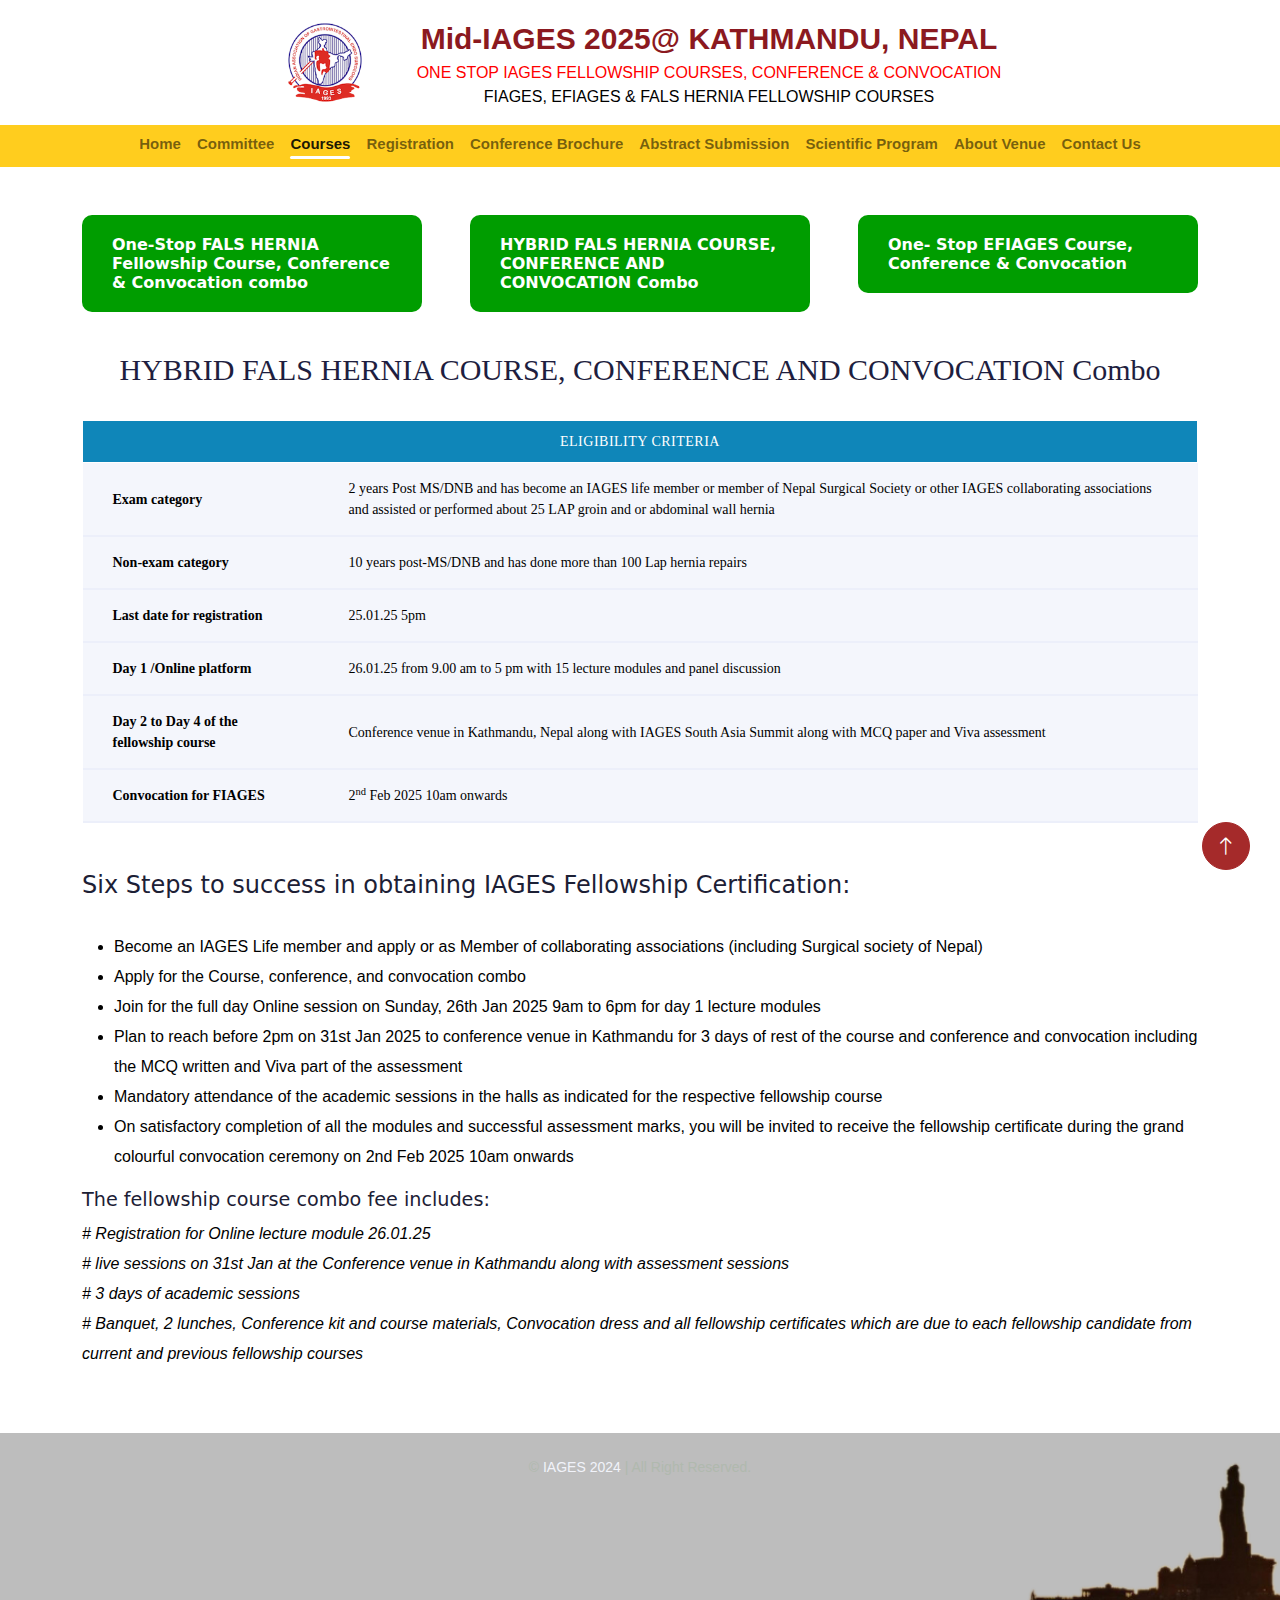
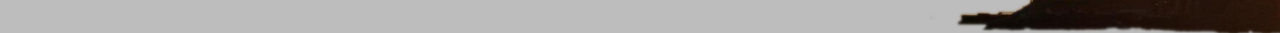
<file: courses-old.html>
<!DOCTYPE html>
<html lang="en">

<head>
    <meta charset="utf-8">
    <title>IAEGS 2024 - Chennai</title>
    <meta content="width=device-width, initial-scale=1.0" name="viewport">
    <meta content="" name="keywords">
    <meta content="" name="description">

    <!-- Favicon -->
    <link href="img/aegs-logo.png" rel="icon">

    <!-- Google Web Fonts -->
    <link rel="preconnect" href="https://fonts.googleapis.com">
    <link rel="preconnect" href="https://fonts.gstatic.com" crossorigin>
    <link
        href="https://fonts.googleapis.com/css2?family=Montserrat:wght@400;500&family=Roboto:wght@500;700&display=swap"
        rel="stylesheet">

    <!-- Icon Font Stylesheet -->
    <link href="https://cdnjs.cloudflare.com/ajax/libs/font-awesome/5.10.0/css/all.min.css" rel="stylesheet">
    <link href="https://cdn.jsdelivr.net/npm/bootstrap-icons@1.4.1/font/bootstrap-icons.css" rel="stylesheet">

    <!-- Libraries Stylesheet -->
    <link href="lib/animate/animate.min.css" rel="stylesheet">
    <link href="lib/owlcarousel/assets/owl.carousel.min.css" rel="stylesheet">
    <link href="lib/lightbox/css/lightbox.min.css" rel="stylesheet">

    <!-- Customized Bootstrap Stylesheet -->
    <link href="css/bootstrap.min.css" rel="stylesheet">

    <!-- Template Stylesheet -->
    <link href="css/style.css" rel="stylesheet">
    <style>
        .table-wrap {
            overflow-x: auto;
        }

        .table thead.thead-primary {
            background: #00afee;
            text-align: center;
        }

        .table thead th {
            border: none;
            padding: 10px 30px;
            font-size: 14px;
            color: #fff;
        }

        .table thead th {
            vertical-align: bottom;
            border-bottom: 2px solid #dee2e6;
            border: 1px solid white;
        }

        .table tbody tr {
            margin-bottom: 10px;
            color: black;
            font-weight: 500;
        }

        .table tbody th.scope {
            background: #e8ebf8;
            border-bottom: 2px solid #e0e5f6;
        }

        .table tbody th,
        .table tbody td {
            border: none;
            padding: 15px 30px;
            font-size: 14px;
            background: #fff;
            vertical-align: middle;
            border-bottom: 2px solid #f8f9fd;
        }

        .table tbody td:nth-child(odd) {
            background: #f4f6fc;
            border-bottom: 2px solid #eceffa;
        }

        .table tbody td:nth-child(even) {
            background: #f4f6fc;
            border-bottom: 2px solid #eceffa;
        }
    </style>
</head>

<body>
    <!-- Spinner Start -->
    <div id="spinner"
        class="show bg-white position-fixed translate-middle w-100 vh-100 top-50 start-50 d-flex align-items-center justify-content-center">
        <div class="spinner-border text-primary" role="status" style="width: 3rem; height: 3rem;"></div>
    </div>
    <!-- Spinner End -->

    <!-- Topbar Start -->
    <div class="container-fluid d-none d-lg-flex bg-color-aegs">
        <div class="container py-3">
            <div class="d-flex align-items-center justify-content-center">

                <div>
                    <a href="index.html">
                        <img class="img-responsive aegs-logo" src="img/aegs-logo.png" />
                    </a>
                </div>

                <div class="top-logo-title text-center">
                    <p class="header">Mid-IAGES 2025@ KATHMANDU, NEPAL</p>
                    <p style="color: red;">ONE STOP IAGES FELLOWSHIP COURSES, CONFERENCE & CONVOCATION</p>
                    <p style="color: black;">FIAGES, EFIAGES & FALS HERNIA FELLOWSHIP COURSES </strong></p>
                </div>
                <div class="right-logo-container">
                    <!-- <img src="img/selsb-right-logo.jpeg">
                    <img src="img/ials-right-logo.jpeg">
                    <img src="img/ssop-right-logo.jpeg"> -->
                </div>
            </div>
        </div>
    </div>

    <!-- Topbar End -->


    <!-- Navbar Start -->
    <div class="container-fluid bg-primary sticky-top">
        <div class="container">
            <nav class="navbar navbar-expand-lg navbar-light p-lg-0">
                <a href="index.html" class="navbar-brand d-lg-none">
                    <!-- <h1 class="fw-bold m-0">GrowMark</h1> -->
                    <img class="img-responsive  aegs-logo" src="img/aegs-logo.png" />
                </a>
                <button type="button" class="navbar-toggler me-0" data-bs-toggle="collapse"
                    data-bs-target="#navbarCollapse">
                    <span class="navbar-toggler-icon"></span>
                </button>
                <div class="collapse navbar-collapse" id="navbarCollapse">
                    <div class="navbar-nav">
                        <a href="index.html" class="nav-item nav-link ">Home</a>
                        <a href="#" class="nav-item nav-link">Committee</a>
                        <a href="#" class="nav-item nav-link active">Courses</a>
                        <a href="#" class="nav-item nav-link">Registration</a>
                        <a href="img/Nepal IAGES_V5.pdf" target="_blank" class="nav-item nav-link">Conference
                            Brochure</a>
                        <a href="#" target="_blank" class="nav-item nav-link">Abstract Submission</a>
                        <a href="#" target="_blank" class="nav-item nav-link">Scientific Program</a>
                        <a href="https://www.hyatt.com/hyatt-regency/en-US/kathm-hyatt-regency-kathmandu" target="_blank" class="nav-item nav-link">About Venue</a>
                         <a href="contact.html" class="nav-item nav-link">Contact Us</a>
                    </div>
                </div>
            </nav>
        </div>
    </div>
    <!-- Navbar End -->


    <div class="container-xxl py-5">
        <div class="container">
            <div class="row g-5 mb-10">
                <div class="col-md-4">
                    <div class="course-cat-box">
                        <h4>One-Stop FALS HERNIA Fellowship Course, Conference & Convocation combo</h4>
                    </div>
                </div>
                <div class="col-md-4">
                    <div class="course-cat-box">
                        <h4> HYBRID FALS HERNIA COURSE, CONFERENCE AND CONVOCATION Combo</h4>
                    </div>
                </div>

                <div class="col-md-4">
                    <div class="course-cat-box">
                        <h4>One- Stop EFIAGES Course, Conference & Convocation </h4>
                    </div>
                </div>
            </div>

            <div class="row g-5">

                <div class="col-md-12 wow fadeInUp" data-wow-delay="0.1s">
                    <h1 class="cus-title text-center">HYBRID FALS HERNIA COURSE, CONFERENCE AND CONVOCATION Combo</h1>
                    <div class="table-wrap">
                        <table class="table">
                            <thead class="thead-primary">
                                <tr>
                                    <th colspan="2">Eligibility Criteria</th>

                                </tr>
                            </thead>
                            <tbody>
                                <tr>
                                    <td>Exam category</td>
                                    <td>2 years Post MS/DNB and has become an IAGES life member or member of Nepal
                                        Surgical Society or other IAGES collaborating associations and assisted or
                                        performed about 25 LAP groin and or abdominal wall hernia</td>

                                </tr>
                                <tr>
                                    <td>Non-exam category</td>
                                    <td>10 years post-MS/DNB and has done more than 100 Lap hernia repairs</td>

                                </tr>
                                <tr>
                                    <td>Last date for registration </td>
                                    <td>25.01.25 5pm</td>

                                </tr>
                                <tr>
                                    <td>Day 1 /Online platform</td>
                                    <td>26.01.25 from 9.00 am to 5 pm with 15 lecture modules and panel discussion</td>

                                </tr>
                                <tr>
                                    <td>Day 2 to Day 4 of the fellowship course</td>
                                    <td>Conference venue in Kathmandu, Nepal along with IAGES South Asia Summit along
                                        with MCQ paper and Viva assessment</td>

                                </tr>
                                <tr>
                                    <td>Convocation for FIAGES</td>
                                    <td>2<sup>nd</sup> Feb 2025 10am onwards</td>

                                </tr>




                            </tbody>
                        </table>
                    </div>

                    <h4 class="my-10">Six Steps to success in obtaining IAGES Fellowship Certification:</h4>

                    <ul class="course-list">
                        <li>Become an IAGES Life member and apply or as Member of collaborating associations (including
                            Surgical society of Nepal) </li>
                        <li>Apply for the Course, conference, and convocation combo </li>
                        <li>Join for the full day Online session on Sunday, 26th Jan 2025 9am to 6pm for day 1 lecture
                            modules </li>
                        <li>Plan to reach before 2pm on 31st Jan 2025 to conference venue in Kathmandu for 3 days of
                            rest of the course and conference and convocation including the MCQ written and Viva part of
                            the assessment </li>
                        <li>Mandatory attendance of the academic sessions in the halls as indicated for the respective
                            fellowship course</li>
                        <li>On satisfactory completion of all the modules and successful assessment marks, you will be
                            invited to receive the fellowship certificate during the grand colourful convocation
                            ceremony on 2nd Feb 2025 10am onwards</li>

                    </ul>
                    <h6>The fellowship course combo fee includes:</h6>
                    <p class="note-list">
                        # Registration for Online lecture module 26.01.25 <br>
                        # live sessions on 31st Jan at the Conference venue in Kathmandu along with assessment
                        sessions<br>
                        # 3 days of academic sessions<br>
                        # Banquet, 2 lunches, Conference kit and course materials, Convocation dress and all fellowship
                        certificates which are due to each fellowship candidate from current and previous fellowship
                        courses
                    </p>




                </div>



            </div>



        </div>
        <!-- Team End -->

    </div>

  


    <!-- Copyright Start -->
    <div class="container-fluid copyright py-4">
        <div class="container">
            <div class="row">
                <div class="col-md-12 text-center mb-3 mb-md-0">
                    &copy; <a class="fw-medium text-light" href="#">IAGES 2024 </a> | All Right Reserved.
                </div>
            </div>
        </div>
    </div>
    <!-- Copyright End -->



    <!-- Back to Top -->
    <a href="#" class="btn btn-lg btn-primary btn-lg-square rounded-circle back-to-top"><i
            class="bi bi-arrow-up"></i></a>


    <!-- JavaScript Libraries -->
    <script src="https://ajax.googleapis.com/ajax/libs/jquery/3.6.1/jquery.min.js"></script>
    <script src="https://cdn.jsdelivr.net/npm/bootstrap@5.0.0/dist/js/bootstrap.bundle.min.js"></script>
    <script src="lib/wow/wow.min.js"></script>
    <script src="lib/easing/easing.min.js"></script>
    <script src="lib/waypoints/waypoints.min.js"></script>
    <script src="lib/owlcarousel/owl.carousel.min.js"></script>
    <script src="lib/lightbox/js/lightbox.min.js"></script>

    <!-- Template Javascript -->
    <script src="js/main.js"></script>
</body>

</html>
</file>
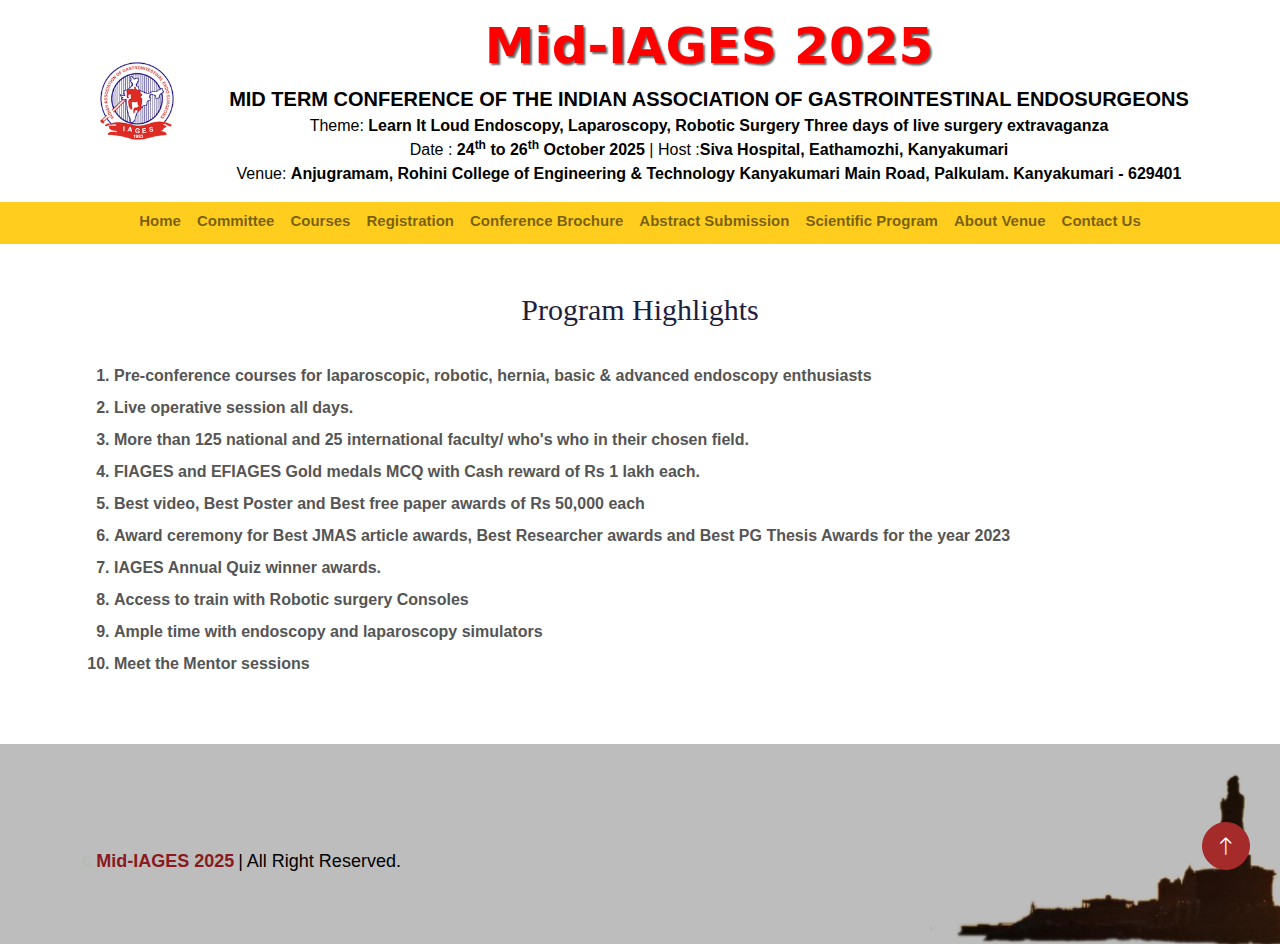
<file: program-highlights.html>
<!DOCTYPE html>
<html lang="en">

<head>
    <meta charset="utf-8">
    <title>IAEGS 2024 - Chennai</title>
    <meta content="width=device-width, initial-scale=1.0" name="viewport">
    <meta content="IAGES, Mid-IAGES 2025, Program Highlights, South Asia Conference, Gastrointestinal Endosurgeons, Laparoscopy, Endoscopy, Robotic Surgery, Fellowship Courses, Live Surgery, Awards, Scientific Program, Kanyakumari, Rohini College, Medical Conference, India" name="keywords">
    <meta content="Discover the program highlights of Mid-IAGES 2025 in Kanyakumari, India. Explore pre-conference courses, live operative sessions, national and international faculty, awards, hands-on training, and networking opportunities at the South Asia Conference of Gastrointestinal Endosurgeons." name="description">

    <!-- Favicon -->
    <link href="img/ages.ico" rel="icon">

    <!-- Google Web Fonts -->
    <link rel="preconnect" href="https://fonts.googleapis.com">
    <link rel="preconnect" href="https://fonts.gstatic.com" crossorigin>
    <link
        href="https://fonts.googleapis.com/css2?family=Montserrat:wght@400;500&family=Roboto:wght@500;700&display=swap"
        rel="stylesheet">

    <!-- Icon Font Stylesheet -->
    <link href="https://cdnjs.cloudflare.com/ajax/libs/font-awesome/5.10.0/css/all.min.css" rel="stylesheet">
    <link href="https://cdn.jsdelivr.net/npm/bootstrap-icons@1.4.1/font/bootstrap-icons.css" rel="stylesheet">

    <!-- Libraries Stylesheet -->
    <link href="lib/animate/animate.min.css" rel="stylesheet">
    <link href="lib/owlcarousel/assets/owl.carousel.min.css" rel="stylesheet">
    <link href="lib/lightbox/css/lightbox.min.css" rel="stylesheet">

    <!-- Customized Bootstrap Stylesheet -->
    <link href="css/bootstrap.min.css" rel="stylesheet">

    <!-- Template Stylesheet -->
    <link href="css/style.css" rel="stylesheet">
</head>

<body>
    <!-- Spinner Start -->
    <div id="spinner"
        class="show bg-white position-fixed translate-middle w-100 vh-100 top-50 start-50 d-flex align-items-center justify-content-center">
        <div class="spinner-border text-primary" role="status" style="width: 3rem; height: 3rem;"></div>
    </div>
    <!-- Spinner End -->



    <!-- Topbar Start -->
    <div class="container-fluid d-none d-lg-flex bg-color-aegs">
        <div class="container py-3">
            <div class="d-flex align-items-center justify-content-center">
                <div>
                    <a href="index.html">
                        <img class="img-responsive aegs-logo" src="img/aegs-logo.png" />
                    </a>
                </div>
                <div class="top-logo-title text-center">
                    <h2 class="header-title">Mid-IAGES 2025</h2>
                    <p class="sub-title">
                        <strong>MID TERM CONFERENCE OF THE INDIAN ASSOCIATION OF GASTROINTESTINAL ENDOSURGEONS</strong>
                    </p>
                    <p>Theme: <strong>Learn It Loud
                            Endoscopy, Laparoscopy, Robotic Surgery
                            Three days of live surgery extravaganza
                        </strong>
                    </p>
                    <p>Date : <strong>24<sup>th</sup> to 26<sup>th</sup> October 2025</strong> | Host :<strong>Siva
                            Hospital, Eathamozhi, Kanyakumari</strong> </p>
                    <p>Venue: <strong>Anjugramam, Rohini College of Engineering & Technology Kanyakumari Main Road,
                            Palkulam.
                            Kanyakumari - 629401</strong> </p>
                </div>
                <div class="right-logo-container">

                </div>
            </div>
        </div>
    </div>
    <!-- Topbar End -->


    <!-- Navbar Start -->
    <div class="container-fluid bg-primary sticky-top">
        <div class="container">
            <nav class="navbar navbar-expand-lg navbar-light p-lg-0">
                <a href="index.html" class="navbar-brand d-lg-none">
                    <!-- <h1 class="fw-bold m-0">GrowMark</h1> -->
                    <img class="img-responsive  aegs-logo" src="img/aegs-logo.png" />
                </a>
                <button type="button" class="navbar-toggler me-0" data-bs-toggle="collapse"
                    data-bs-target="#navbarCollapse">
                    <span class="navbar-toggler-icon"></span>
                </button>
                <div class="collapse navbar-collapse" id="navbarCollapse">
                    <div class="navbar-nav">
                        <a href="index.html" class="nav-item nav-link ">Home</a>
                         <a href="executive-committee.html" class="nav-item nav-link">Committee</a>
                        <a href="courses.html" class="nav-item nav-link ">Courses</a>
                        <a href="registration.html" class="nav-item nav-link">Registration</a>
                         <a href="img/IAGES2024CHENNAIBROCHURE.pdf" target="_blank" class="nav-item nav-link">Conference Brochure</a>
                        <a href="https://in.eregnow.com/ticketing/register/iagesabs" target="_blank"
                            class="nav-item nav-link">Abstract Submission</a>
                        <a href="img/IAGES_2024_FINAL_FULL_BROCHURE.pdf" target="_blank" class="nav-item nav-link">Scientific Program</a>
                        <a href="https://www.hyatt.com/hyatt-regency/en-US/kathm-hyatt-regency-kathmandu" target="_blank" class="nav-item nav-link">About Venue</a>
                        <a href="contact.html" class="nav-item nav-link">Contact Us</a>
                    </div>
                </div>
            </nav>
        </div>
    </div>
    <!-- Navbar End -->

    <div class="container-xxl py-5">
        <div class="container">
            <div class="row g-5">
                <div class="col-md-12 wow fadeInUp" data-wow-delay="0.1s">
                    <h1 class="cus-title text-center">Program Highlights</h1>
                    <div class="program-highlights">
                        <ul>
                            <li>Pre-conference courses for laparoscopic, robotic, hernia, basic &
                                advanced endoscopy enthusiasts
                            </li>
                            <li>Live operative session all days.</li>
                            <li>More than 125 national and 25 international faculty/
                                who's who in their chosen field. </li>
                            <li> FIAGES and EFIAGES Gold medals MCQ with
                                Cash reward of Rs 1 lakh each.</li>
                            <li>Best video, Best Poster and Best free paper
                                awards of Rs 50,000 each</li>
                            <li>Award ceremony for Best JMAS article awards, Best
                                Researcher awards and Best PG Thesis Awards for the year 2023</li>
                            <li>IAGES Annual Quiz winner awards. </li>
                            <li>Access to train with Robotic surgery Consoles</li>
                            <li>Ample time with endoscopy and laparoscopy simulators</li>
                            <li>Meet the Mentor sessions</li>
                        </ul>
                    </div>
                </div>



            </div>



        </div>
        <!-- Team End -->

    </div>


<!-- Copyright Start -->
        <div class="container-fluid copyright py-4">
            <div class="container">
                <div class="row">
                    <div class="col-md-12 copy-text">
                        &copy; <a class="fw-medium" href="#">Mid-IAGES 2025</a> <span>| All Right Reserved.</span>
                    </div>
                </div>
            </div>
        </div>
        <!-- Copyright End -->



    <!-- Back to Top -->
    <a href="#" class="btn btn-lg btn-primary btn-lg-square rounded-circle back-to-top"><i
            class="bi bi-arrow-up"></i></a>


    <!-- JavaScript Libraries -->
    <script src="https://ajax.googleapis.com/ajax/libs/jquery/3.6.1/jquery.min.js"></script>
    <script src="https://cdn.jsdelivr.net/npm/bootstrap@5.0.0/dist/js/bootstrap.bundle.min.js"></script>
    <script src="lib/wow/wow.min.js"></script>
    <script src="lib/easing/easing.min.js"></script>
    <script src="lib/waypoints/waypoints.min.js"></script>
    <script src="lib/owlcarousel/owl.carousel.min.js"></script>
    <script src="lib/lightbox/js/lightbox.min.js"></script>

    <!-- Template Javascript -->
    <script src="js/main.js"></script>
</body>

</html>
</file>
<file: css/style.css>
@font-face {
  font-family: "Anklepants";
  src:
    url("../Fonts/anklepants/Anklepants.woff2") format("woff2"),
    url("../Fonts/anklepants/Anklepants.woff") format("woff"),
    url("../Fonts/anklepants/Anklepants.ttf") format("truetype"),
    url("../Fonts/anklepants/Anklepants.otf") format("opentype");
}



/********** Template CSS **********/
:root {
    --primary: #2f2176;
    --secondary: #555555;
    --light: #F1F3FA;
    --dark: #1C2035;
}

.back-to-top {
    position: fixed;
    display: none;
    right: 30px;
    bottom: 30px;
    z-index: 99;
}

.fw-medium {
    font-weight: 500;
}

body{
    font-family: 'poppins';
    overflow-x: hidden;
}

/*** Spinner ***/
#spinner {
    opacity: 0;
    visibility: hidden;
    transition: opacity .5s ease-out, visibility 0s linear .5s;
    z-index: 99999;
}

#spinner.show {
    transition: opacity .5s ease-out, visibility 0s linear 0s;
    visibility: visible;
    opacity: 1;
}


/* navbar-styling */


/*** Button ***/
.btn {
    transition: .5s;
    font-weight: 500;
}

.btn-primary,
.btn-outline-primary:hover {
    color: var(--light);
}

.btn-secondary,
.btn-outline-secondary:hover {
    color: var(--dark);
}

.btn-square {
    width: 38px;
    height: 38px;
}

.btn-sm-square {
    width: 32px;
    height: 32px;
}

.btn-lg-square {
    width: 48px;
    height: 48px;
}

.btn-square,
.btn-sm-square,
.btn-lg-square {
    padding: 0;
    display: flex;
    align-items: center;
    justify-content: center;
    font-weight: normal;
}


/*** Navbar ***/
.sticky-top {
    top: -100px;
    transition: .5s;
}

/* ====== BAR BACKGROUND ====== */
    .navbar-aegs {
      background: linear-gradient(90deg, #2fa0c9 0%, #187aa3 55%, #0d5f7f 85%, #0a4a64 100%);
      box-shadow: 0 2px 0 rgba(0,0,0,.25);
    }

    .aegs-logo { display:block; height:auto; }

    /* ====== LINK BASE ====== */
    .navbar-aegs .nav-link {
      --xpad: 18px;
      position: relative;
      padding: 12px var(--xpad);
      margin: 0 2px;
      color: #ffffff;
      text-transform: uppercase;
      font-weight: 700;
      font-size: 13px;
      letter-spacing: .4px;
      transition: color .2s ease, transform .2s ease;
      z-index: 1;
      white-space: nowrap;
      font-family: 'Anklepants';
      font-weight: 500;
    }

    /* ====== ANGLED SLAB (hover/active) ====== */
    .navbar-aegs .nav-link.nav-slab::before {
      content:"";
      position: absolute;
      top: 50%;
      left: 50%;
      width: calc(100% + 26px);
      height: 70%;
      background: #ffffff;
      transform: translate(-50%, -50%) skewX(-22deg);
      border-radius: 2px;
      box-shadow: 0 1px 0 rgba(0,0,0,.25) inset;
      opacity: 0;
      transition: opacity .18s ease;
      z-index: -1;
    }

    .navbar-aegs .nav-link.nav-slab::after {
      content:"";
      position: absolute;
      left: 12%;
      bottom: 6px;
      width: 64px;
      max-width: calc(100% - 10px);
      height: 4px;
      background: #0d5f7f;
      transform: skewX(-22deg);
      opacity: 0;
      transition: opacity .18s ease;
    }
    @media (max-width:770px){
        .navbar-aegs .nav-link.nav-slab::after {
      display: none;
    }

    }

    .navbar-aegs .nav-link.nav-slab:hover::before,
    .navbar-aegs .nav-link.nav-slab.active::before,
    .navbar-aegs .nav-link.nav-slab:hover::after,
    .navbar-aegs .nav-link.nav-slab.active::after { opacity: 1; }

    .navbar-aegs .nav-link.nav-slab:hover,
    .navbar-aegs .nav-link.nav-slab.active { color: #0b3141; }

    /* ====== CUSTOM CARET (icon placed & animated properly) ====== */
    .navbar-aegs .nav-link.has-caret { padding-right: 34px; } /* room for chevron */

    .navbar-aegs .nav-link .chev {
      position: absolute;
      right: 12px;
      top: 46%;
      width: 10px;
      height: 10px;
      transform: translateY(-50%) rotate(45deg);
      border-right: 2px solid #ffffff;
      border-bottom: 2px solid #ffffff;
      transition: transform .25s ease, border-color .2s ease;
      pointer-events: none; /* click hits the link, not the icon */
    }

    /* flip when open */
    .navbar-aegs .dropdown .nav-link[aria-expanded="true"] .chev {
      transform: translateY(-50%) rotate(-135deg);
      
    }
    

    /* make chevron dark when slab is visible (hover/active) */
    .navbar-aegs .nav-link.nav-slab:hover .chev,
    .navbar-aegs .nav-link.nav-slab.active .chev {
      border-color: #0b3141;
    }

    /* ====== DROPDOWN MENU ====== */
    .navbar-aegs .dropdown-menu {
      border-radius: 0 0 4px 4px;
      border: 0;
      padding: .25rem 0;
      box-shadow: 0 8px 24px rgba(0,0,0,.18);
      animation: fadeIn .3s ease;
    }

    .navbar-aegs .dropdown-item {
      font-weight: 600;
      font-size: 13px;
      text-transform: uppercase;
      padding: .55rem 1rem;
      white-space: nowrap;
    }
    .navbar-aegs .dropdown-item:hover,
    .navbar-aegs .dropdown-item:focus {
      background: #0f86b9;
      color: #fff;
    }

    /* ====== SHOW DROPDOWN ON HOVER (desktop only) ====== */
    @media (min-width: 992px) {
      .navbar-aegs .dropdown:hover .dropdown-menu { display: block; }
      .navbar-aegs .navbar-nav { gap: .35rem; }
    }

    /* ====== TOGGLER (mobile) ====== */
    .navbar-aegs .navbar-toggler {
      border: 0;
      filter: invert(1) brightness(10);
    }

    @keyframes fadeIn { from {opacity:0; transform:translateY(10px);} to {opacity:1; transform:translateY(0);} }

/* Custom square indicators */
    .carousel-indicators.custom-indicators button {
        width: 8px;
        height: 8px;
        border-radius: 50%; /* square with slight rounding */
        background-color: #fff;
        opacity: 0.5;
        border: none;
        margin: 0 5px;
        transition: all 0.3s ease;
    }

    .carousel-indicators.custom-indicators .active {
        background-color: #1E1E3F; 
        border: 1px solid #ffcd1e;
        opacity: 1;
        transform: scale(1.2); /* make active one stand out */
    }

    /* Position indicators above bottom margin */
    .carousel-indicators.custom-indicators {
        bottom: 30px;
    }

    /*** Header ***/
    .carousel-caption {
        top: 0;
        left: 0;
        right: 0;
        bottom: 0;
        display: flex;
        align-items: center;
        z-index: 1;
    }
        @media (max-width: 768px) {
        #header-carousel .carousel-item {
            position: relative;
            min-height: 450px;
        }

        #header-carousel .carousel-item img {
            position: absolute;
            width: 100%;
            height: 100%;
            object-fit: cover;
        }
    }

    .carousel-caption {
    margin-left: 5px; /* default for mobile */
}

@media (min-width: 426px) { /* medium and up */
    .carousel-caption {
        margin-left: 150px;
    }
}


.page-header {
    background: linear-gradient(rgba(0, 0, 0, .1), rgba(0, 0, 0, .1)), url(../img/carousel-1.jpg) center center no-repeat;
    background-size: cover;
}

.page-header .breadcrumb-item+.breadcrumb-item::before {
    color: var(--light);
}

.page-header .breadcrumb-item,
.page-header .breadcrumb-item a {
    font-size: 18px;
    color: var(--light);
}


/*** Features ***/
.feature-row {
    box-shadow: 0 0 45px rgba(0, 0, 0, .08);
}

.feature-item {
    border-color: rgba(0, 0, 0, .03) !important;
}


/*** About ***/
.about {
    background: linear-gradient(rgba(0, 0, 0, .1), rgba(0, 0, 0, .1)), url(../img/about.jpg) left center no-repeat;
    background-size: cover;
}

.btn-play {
    position: relative;
    display: block;
    box-sizing: content-box;
    width: 36px;
    height: 46px;
    border-radius: 100%;
    border: none;
    outline: none !important;
    padding: 18px 20px 20px 28px;
    background: var(--primary);
}

.btn-play:before {
    content: "";
    position: absolute;
    z-index: 0;
    left: 50%;
    top: 50%;
    transform: translateX(-50%) translateY(-50%);
    display: block;
    width: 90px;
    height: 90px;
    background: var(--primary);
    border-radius: 100%;
    animation: pulse-border 1500ms ease-out infinite;
}

.btn-play:after {
    content: "";
    position: absolute;
    z-index: 1;
    left: 50%;
    top: 50%;
    transform: translateX(-50%) translateY(-50%);
    display: block;
    width: 90px;
    height: 90px;
    background: var(--primary);
    border-radius: 100%;
    transition: all 200ms;
}

.btn-play span {
    display: block;
    position: relative;
    z-index: 3;
    width: 0;
    height: 0;
    left: 3px;
    border-left: 30px solid #FFFFFF;
    border-top: 18px solid transparent;
    border-bottom: 18px solid transparent;
}

@keyframes pulse-border {
    0% {
        transform: translateX(-50%) translateY(-50%) translateZ(0) scale(1);
        opacity: 1;
    }

    100% {
        transform: translateX(-50%) translateY(-50%) translateZ(0) scale(2);
        opacity: 0;
    }
}

.modal-video .modal-dialog {
    position: relative;
    max-width: 800px;
    margin: 60px auto 0 auto;
}

.modal-video .modal-body {
    position: relative;
    padding: 0px;
}

.modal-video .close {
    position: absolute;
    width: 30px;
    height: 30px;
    right: 0px;
    top: -30px;
    z-index: 999;
    font-size: 30px;
    font-weight: normal;
    color: #FFFFFF;
    background: #000000;
    opacity: 1;
}


/*** Service ***/
.service-item .service-text {
    position: relative;
    width: 100%;
    top: 0;
    left: 0;
    text-align: center;
    background: #FFFFFF;
    box-shadow: 0 0 45px rgba(0, 0, 0, .06);
    transition: .5s;
    z-index: 2;
}

.service-item:hover .service-text {
    top: -1.5rem;
}

.service-item .service-text h5 {
    transition: .5s;
}

.service-item:hover .service-text h5 {
    color: var(--primary);
}

.service-item .service-btn {
    position: absolute;
    width: 80%;
    height: 3rem;
    left: 10%;
    bottom: 0;
    display: flex;
    align-items: center;
    justify-content: center;
    background: #FFFFFF;
    box-shadow: 0 0 45px rgba(0, 0, 0, .07);
    transition: .5s;
    z-index: 1;
}

.service-item:hover .service-btn {
    bottom: -1.5rem;
}


/*** Project ***/
.project-item {
    position: relative;
    border-radius: 8px;
    overflow: hidden;
    box-shadow: 0 0 45px rgba(0, 0, 0, .07);
}

.project-item .project-overlay {
    position: absolute;
    width: 100%;
    height: 100%;
    top: 0;
    left: 0;
    display: flex;
    align-items: center;
    justify-content: center;
    background: rgba(0, 0, 0, .5);
    opacity: 0;
    padding-top: 60px;
    transition: .5s;
}

.project-item:hover .project-overlay {
    opacity: 1;
    padding-top: 0;
}

.project-carousel .owl-nav {
    position: absolute;
    top: -100px;
    right: 0;
    display: flex;
}

.project-carousel .owl-nav .owl-prev,
.project-carousel .owl-nav .owl-next {
    margin-left: 15px;
    width: 55px;
    height: 55px;
    display: flex;
    align-items: center;
    justify-content: center;
    color: var(--secondary);
    border-radius: 55px;
    box-shadow: 0 0 45px rgba(0, 0, 0, .15);
    font-size: 25px;
    transition: .5s;
}

.project-carousel .owl-nav .owl-prev:hover,
.project-carousel .owl-nav .owl-next:hover {
    background: var(--primary);
    color: #FFFFFF;
}

@media (max-width: 768px) {
    .project-carousel .owl-nav {
        top: -70px;
        right: auto;
        left: 50%;
        transform: translateX(-50%);
    }

    .project-carousel .owl-nav .owl-prev,
    .project-carousel .owl-nav .owl-next {
        margin: 0 7px;
        width: 45px;
        height: 45px;
        font-size: 20px;
    }
}


/*** Team ***/
.team-item {
    position: relative;
    text-align: center;
    box-shadow: 0 0 45px rgba(0, 0, 0, .07);
    padding: 30px;
}

.team-item .team-social {
    position: absolute;
    padding: 0;
    top: 15px;
    left: 0;
    overflow: hidden;
}

.team-item .team-social li {
    list-style-type: none;
    margin-bottom: 10px;
    margin-left: -50px;
    opacity: 0;
    transition: .5s;
}

.team-item:hover .team-social li {
    margin-left: 15px;
    opacity: 1;
}

.team-item .team-social li .btn {
    background: #FFFFFF;
    color: var(--primary);
    border-radius: 40px;
    transition: .5s;
}

.team-item .team-social li .btn:hover {
    color: #FFFFFF;
    background: var(--primary);
}

.team-item .team-social li:nth-child(1) {
    transition-delay: .1s;
}

.team-item .team-social li:nth-child(2) {
    transition-delay: .2s;
}

.team-item .team-social li:nth-child(3) {
    transition-delay: .3s;
}

.team-item .team-social li:nth-child(4) {
    transition-delay: .4s;
}

.team-item .team-social li:nth-child(5) {
    transition-delay: .5s;
}


/*** Testimonial ***/
.testimonial-item {
    box-shadow: 0 0 45px rgba(0, 0, 0, .07);
    transition: .5s;
}

.owl-item .testimonial-item,
.testimonial-item * {
    transition: .5s;
}

.owl-item.center .testimonial-item,
.testimonial-item:hover {
    background: var(--primary);
}

.owl-item.center .testimonial-item *,
.testimonial-item:hover * {
    color: #FFFFFF !important;
}

.testimonial-item img {
    width: 100px !important;
    height: 100px !important;
    border-radius: 100px;
}

.testimonial-carousel .owl-nav {
    position: absolute;
    top: -100px;
    right: 0;
    display: flex;
}

.testimonial-carousel .owl-nav .owl-prev,
.testimonial-carousel .owl-nav .owl-next {
    margin-left: 15px;
    width: 55px;
    height: 55px;
    display: flex;
    align-items: center;
    justify-content: center;
    color: var(--secondary);
    border-radius: 55px;
    box-shadow: 0 0 45px rgba(0, 0, 0, .15);
    font-size: 25px;
    transition: .5s;
}

.testimonial-carousel .owl-nav .owl-prev:hover,
.testimonial-carousel .owl-nav .owl-next:hover {
    background: var(--primary);
    color: #FFFFFF;
}

@media (max-width: 768px) {
    .testimonial-carousel .owl-nav {
        top: -70px;
        right: auto;
        left: 50%;
        transform: translateX(-50%);
    }

    .testimonial-carousel .owl-nav .owl-prev,
    .testimonial-carousel .owl-nav .owl-next {
        margin: 0 7px;
        width: 45px;
        height: 45px;
        font-size: 20px;
    }
}


/*** Footer ***/
.footer {
    color: #B0B9AE;
}

.footer .btn.btn-link {
    display: block;
    margin-bottom: 5px;
    padding: 0;
    text-align: left;
    color: #B0B9AE;
    font-weight: normal;
    text-transform: capitalize;
    transition: .3s;
}

.footer .btn.btn-link::before {
    position: relative;
    content: "\f105";
    font-family: "Font Awesome 5 Free";
    font-weight: 900;
    margin-right: 10px;
}

.footer .btn.btn-link:hover {
    color: var(--light);
    letter-spacing: 1px;
    box-shadow: none;
}

.copy-text {
    margin-top: 5rem;
}

.copy-text a {
    color: #8b1920;
    font-size: 18px;
    font-weight: 600;
}

.copy-text span {
    color: black;
    font-size: 18px;
    font-weight: 500;
}

.copyright {
    color: #B0B9AE;
}

.copyright {
    background-image: url(../img/footer-img.png);
    background-size: cover;
    background-repeat: no-repeat;
    height: 200px;
    background-color: #bdbdbd;
}

.copyright a:hover {
    color: var(--primary) !important;
}

.aegs-logo {
    width: 90px;
}

.navbar .navbar-nav .nav-link {
    font-size: 15px;
    /* color: #ffffff !important; */
    font-weight: 550;
    white-space: nowrap;
}


.navbar .navbar-nav .nav-link:hover {
    color: #0A6286 !important;
}

.navbar-nav .nav-link {
    position: relative;
    /* other styles... */
}

.navbar-nav .nav-link::after {
    content: "";
    display: block;
    margin: 0 auto;
    /* width: 80%; */
    height: 3px;
    background: #fff; /* yellow border */
    border-radius: 2px;
    opacity: 0;
    transition: opacity 0.3s;
}

.navbar-nav .nav-link.active::after,
.navbar-nav .nav-link:hover::after {
    opacity: 1;
}


.bg-darkblue {
  background-color: #0F86B9;
  
  font-size: 16px;
  letter-spacing: 0.3px;
  font-weight: 300;
}

/* Small screens → yellow line BELOW each col */
@media (max-width: 767.98px) {
  .event-info-divider .divider-item {
    border-bottom: 2px solid #ffff;
  }
  .event-info-divider .divider-item:last-child {
    border-bottom: none;
  }
}

/* Medium+ screens → vertical yellow line BETWEEN cols */
@media (min-width: 768px) {
  .event-info-divider {
    display: flex;
    align-items: stretch;
  }

  .event-info-divider .divider-item {
    position: relative;
    flex: 1;
  }

  .event-info-divider .divider-item:not(:last-child)::after {
    content: "";
    position: absolute;
    top: 10%;
    bottom: 10%;
    right: 0;
    width: 2px;
    background-color: #ffff;
  }
}


/* .navbar-light .navbar-nav .show>.nav-link,
.navbar-light .navbar-nav .nav-link.active {
    border-bottom: 3px solid #8b1920;
} */

.top-logo-title {
    margin-left: 3rem;
}

.top-logo-title .header {
    font-size: 30px;
    font-weight: 600;
    color: #8b1920;
}

.top-logo-title .sub-header {
    font-size: 26px;
    font-weight: 600;
    color: black;
}

.top-logo-title p {
    font-size: 16px;
    margin-bottom: 0px;
    color: black;
}

.top-logo-right-container {
    margin-left: 20%;

}

.top-logo-right-container .title {
    color: #2f2176;
    font-size: 18px;
    font-weight: 500;

}

.top-logo-right-container p {
    color: #2f2176;
    font-size: 14px;
    font-weight: 500;
    line-height: 10px;
}

.cus-title {
    font-size: 30px;
    color: #1E1E3F;
    font-weight: 500;
    margin-bottom: 2rem;
    font-family: 'poppins';
}

.page-title {
    font-size: 30px;
    color: #2f2176;
    font-weight: 500;
    margin: 2rem 0;
}

.welcome-message {
    font-size: 17px;
    line-height: 1.8rem;
    color: black;
    text-align: justify;
}

.welcome-doctor-img {
    width: 300px;
    margin-top: 5rem;
    opacity: 0.8;
}

.welcome-message-doc-container {
    text-align: right;
}

.welcome-message-doc-container h4 {
    color: #2f2176;
    font-size: 24px;
    font-weight: 600;
}

.welcome-message-doc-container p {
    font-size: 14px;
    font-weight: 500;

}

.about-venue-title {
    font-size: 20px;

}

.venue-box {
    padding: 25px;
    box-shadow: 0 4px 8px 0 rgb(0 0 0 / 20%);
    min-height: 320px;
}

.committee-doc-img {
    width: 140px;
    margin-top: 10px;
}

.mg-left-4 {
    margin-left: 4%;
}

.abstract-points {
    font-size: 16px;
    line-height: 2rem;
    color: black
}

.place-image-box {
    text-align: center;
    background-color: white;
    padding: 20px;
    box-shadow: 0px 2px 6px 0px rgba(0, 0, 0, 0.12);
    margin-bottom: 3rem;
}

.place-image-box img {
    width: 360px;
    margin: 10px 0 25px 0;
}

.place-image-box h4 {
    font-size: 16px;
}

.place-image-box a {
    border: 1px solid #125767;
    padding: 6px 8px;
    font-size: 11px;
    color: #125767;
    font-weight: 600;
    border-radius: 4px;
    cursor: pointer;
}

.top-logo-right-container {
    width: 40%;
}

/* p {
    color: #000000;
    font-size: 18px;
    line-height: 32px;
} */

h1,
.h1,
h2,
.h2,
h3,
.h3,
h4,
.h4,
h5,
.h5,
h6,
.h6 {
    font-family: system-ui, -apple-system, BlinkMacSystemFont, 'Segoe UI', Roboto, Oxygen, Ubuntu, Cantarell, 'Open Sans', 'Helvetica Neue','Anklepants', sans-serif;
}

h6,
.h6 {
    font-size: 1.2rem;
}

.footer p {
    color: white;
}

.subtitle-abstract {
    font-size: 16px;
}

.navbar-expand-lg .navbar-collapse {
    justify-content: center;
}

.cus-select-box {
    height: 58px;
}

.bg-text-theme {
    background-color: #2f2176;
    padding: 5px 5px 5px 25px;
    animation: mymove 5s infinite;
    font-size: 16px !important;
}

@keyframes mymove {
    from {
        background-color: red;
    }

    to {
        background-color: blue;
    }
}

body {
    font-family: Arial, Helvetica, sans-serif;
    font-size: 14px;
}

.abstract-box {
    padding: 30px;
    box-shadow: 0 0 45px rgba(0, 0, 0, .08);
    min-height: 30rem;
}

.tours-img {
    width: 300px;
}

.border-btm-box {
    margin-top: 1rem;
    border-bottom: 1px solid #dfdfdf;
    padding-bottom: 2rem;
}

.countdown-area {
    display: flex;
    justify-content: center;
    align-items: center;
    padding: 5rem;
    background: #2f2176;
    color: white;
}

#demo {
    font-size: 50px;
    margin-top: 3rem;
    font-weight: 500;
}

.counter-area {
    display: flex;
}

.counter-area .content {
    margin-right: 3rem;
    border-right: 1px solid #ffffff;
    padding-right: 2rem;
}

.counter-area .content p {
    font-size: 80px;
    margin-top: 1.5rem;
    font-weight: 500;
}

.counter-left {
    margin-top: 1rem;
}

.counter-left span {
    line-height: 22px;
    font-size: 22px;
}

.counter-left p {
    font-size: 36px;
    line-height: 3rem;
}

.com-box {
    position: relative;
    text-align: center;
    box-shadow: 0 0 45px rgba(0, 0, 0, .07);
    padding: 30px;
    /* background: #e7f0ff; */
}

.com-box img {
    width: 200px;
}

.com-box h5 {
    margin-top: 1rem;
}

.scientific-box {
    position: relative;
    box-shadow: 0 0 45px rgba(0, 0, 0, .07);
    padding: 30px;
    background: #e7f0ff;
    min-height: 25rem;
}

.scientific-box h5 {
    font-size: 18px;
    margin-bottom: 1.2rem;
    text-align: center;
}

.scientific-box p {
    line-height: 1rem;
}

.scientific-box ul li {
    line-height: 1.8rem;
}

@media only screen and (min-width: 310px) and (max-width: 767px) {
    .counter-left span {
        line-height: 22px;
        font-size: 12px;
    }

    .counter-left p {
        font-size: 18px;
        line-height: 3rem;
    }

    .counter-area .content p {
        font-size: 40px;
    }

    .counter-area .content {
        margin-right: 1rem;
        border-right: 1px solid #ffffff;
        padding-right: 1rem;
    }
}

.founder-message p {
    line-height: 22px;
    margin: 3px;
}

.wel-img {
    border: 4px solid #2f2176;
}


@media (min-width: 1200px) {
    .display-1 {
        font-size: 2rem;
    }
}

.home-conf-box {
    /* padding: 30px; */
    box-shadow: 0 0 45px rgba(0, 0, 0, .08);
    min-height: 24rem;
    /* padding-top: 2rem; */
}

.home-conf-box h5 {
    font-size: 18px;
    font-weight: 700;
    color: #2f2176;
}



.home-conf-box h6 {
    font-size: 16px;
    font-weight: 700;
    color: #2f2176;
}

.home-conf-box p {
    font-size: 14px;
    line-height: 1rem;

}

.home-conf-content {
    margin-top: 1.5rem;
    margin-left: 1rem;
    width: 70%;
}

.home-conf-box ul {
    list-style: none;
    font-size: 16px;
    line-height: 1.8rem;
    margin-left: 1rem
}

.home-conf-box .theme-box {
    margin-top: 5rem;
}

.home-conf-box .theme-box p {
    font-size: 24px;
    font-weight: 600;
    color: #2f2176;
}

.venue-img {
    width: 100%;
}

.org-box h5 {
    font-size: 1rem;
}

/* fiages Styling */
 .table-wrap table {
        font-family: 'poppins';
        font-size: 15px;
        color: #1E1E1E;
        border-collapse: collapse;
        width: 100%;
    }

    .table-wrap thead th {
        font-weight: 500;
        text-transform: uppercase;
        letter-spacing: 0.5px;
        background-color: #0F86B9; /* Dark Blue header */
        color: white;
        padding: 10px 12px;
        
    }

    .table-wrap tbody td {
        font-weight: 400;
        padding: 10px 12px;
        vertical-align: middle;
        font-size: 15px;
    }

    /* Timings column bold */
    .table-wrap tbody td:first-child {
        font-weight: 600;
    }


.inner-table thead tr th {
    width: 200px;
    padding: 10px;

}

.inner-table tr td {
    width: 200px;
    padding: 0.75rem;
    /* vertical-align: top;
    border-bottom: 1px solid #dee2e6; */
}

.inner-table thead tr td {
    width: 200px;
    padding: 10px;
}

.table-bordered tr td {

    vertical-align: middle;

}

.bt-border {
    border-bottom: 1px solid #dee2e6;
}

.abstract-container p {
    font-size: 16px;
    color: #2c2c2c;
}

.abstract-container h3 {
    font-size: 20px;
    color: brown;
    font-weight: 600;
}

.abstract-container ul li {
    font-size: 16px;
    line-height: 28px;
    color: black;
}

.abstract-container .intro-title {
    font-weight: 600;
}


.abstract-list {
    list-style: none;
    font-size: 16px;
    font-weight: 600;
    line-height: 1.8rem;
}


.bg-color-aegs {
    background-color: white;
}

.welcome-message-footer {
    margin-top: 1rem;
}

.welcome-message-footer span {
    font-size: 16px;
    color: black;
}

.welcome-message-footer h4 {
    font-size: 18px;
    font-weight: 600;
    line-height: 1.8rem;
    color: red;
}

.welcome-message-footer p {
    font-size: 16px;
    font-weight: 600;
    color: black;
}

@-moz-keyframes blink {
    0% {
        opacity: 1;
    }

    50% {
        opacity: 0;
    }

    100% {
        opacity: 1;
    }
}

@-webkit-keyframes blink {
    0% {
        opacity: 1;
    }

    50% {
        opacity: 0;
    }

    100% {
        opacity: 1;
    }
}

/* IE */
@-ms-keyframes blink {
    0% {
        opacity: 1;
    }

    50% {
        opacity: 0;
    }

    100% {
        opacity: 1;
    }
}

/* Opera and prob css3 final iteration */
@keyframes blink {
    0% {
        opacity: 1;
    }

    50% {
        opacity: 0;
    }

    100% {
        opacity: 1;
    }
}

.blink-image {
    -moz-animation: blink normal 2s infinite ease-in-out;
    /* Firefox */
    -webkit-animation: blink normal 2s infinite ease-in-out;
    /* Webkit */
    -ms-animation: blink normal 2s infinite ease-in-out;
    /* IE */
    animation: blink normal 2s infinite ease-in-out;
    /* Opera and prob css3 final iteration */
}


.animate-charcter {
    text-transform: uppercase;
    background-image: linear-gradient(-225deg,
            #231557 0%,
            #44107a 29%,
            #ff1361 67%,
            #fff800 100%);
    background-size: auto auto;
    background-clip: border-box;
    background-size: 200% auto;
    color: #fff;
    background-clip: text;
    text-fill-color: transparent;
    -webkit-background-clip: text;
    -webkit-text-fill-color: transparent;
    animation: textclip 2s linear infinite;
    display: inline-block;
    /* font-size: 32px;
    font-weight: 800; */
}

@keyframes textclip {
    to {
        background-position: 200% center;
    }
}

.venue-container {
    font-size: 14px;
    font-weight: 600;
    margin-left: 3rem;
    margin-top: 2rem;
}



.venue-container .date {
    color: #016601;
}

.venue-container .venue {
    margin-top: -1rem;
    color: red;
}



.beat-text {
    font-size: 24px;
    color: #e00;
    /* animation: beat .25s infinite alternate; */
    transform-origin: center;
    font-weight: 700;
    text-align: center;
    margin-right: 1rem
}

/* Heart beat animation */
@keyframes beat {
    to {
        transform: scale(1.4);
    }
}

.floating-president-container {
    position: fixed;
    width: 180px;
    height: 200px;
    bottom: 60px;
    right: 0;
    margin: 35px 0px;
    text-align: center;
    background: #2f2176;
    border-radius: 4px;
    padding: 10px;
    box-shadow: 0 5px 2px rgba(92, 92, 92, 0.6);
    z-index: 9999;
}

.floating-president-container img {
    width: 80px;
    margin-bottom: 1rem;
    border: 1px solid white;
}

.floating-president-container p {
    font-size: 14px;
    margin-bottom: 4px;
    font-weight: 600;
    color: white;
}

.floating-president-container span {
    font-size: 12px;
    font-weight: 600;
    color: white;
}

.blink_me {
    animation: blinker 1s linear infinite;
}

.floating-course-container {
    position: fixed;
    width: 180px;
    height: 80px;
    bottom: 60px;
    right: 0;
    margin: 35px 0px;
    text-align: center;
    background: rgb(141, 20, 217);
    border-radius: 4px;
    padding: 10px;
    z-index: 9999;
    color: white;
    animation: mybgchange 5s infinite;
}

@keyframes mybgchange {
    0% {
        background: #ee6055;
    }

    25% {
        background: #04843e;
    }

    50% {
        background: blue;
    }

    75% {
        background: #8d14d9;
    }

    100% {
        background: #a86405;
    }
}

.floating-course-container .course-box {
    display: flex;
}

.single-word {
    font-size: 94px;
    font-weight: 600;
}

.floating-course-container .mul-word {
    margin-top: 2rem;
}

.floating-course-container .mul-word p {
    font-size: 16px;
    margin-top: -15px;
    text-align: left;
}


.header-courses-box {
    display: flex;
    justify-content: space-between;
    background: #eaeafe;
    padding: 5px;
}

.header-text {
    padding: 20px 0 0 10px;
}

.right-logo-container {
    display: flex;
}

.right-logo-container img {
    width: 120px;
    margin-left: 30px;
}


.executive-box {
    position: relative;
    text-align: center;

    padding: 10px;
    /* background: #f8f8f8;
    border-radius: 6%; */
}

.executive-box img {
    width: 180px;
    height: 180px;
    border-radius: 50%;
    box-shadow: rgba(136, 165, 191, 0.48) 6px 2px 16px 0px, rgba(255, 255, 255, 0.8) -6px -2px 16px 0px;
    background: #fff7da;
}

.executive-box h5 {
    font-size: 18px;
    font-weight: 600;
    margin-top: 20px;
    color: brown;

}

.executive-box p {
    font-size: 14px;
    /* font-weight: 600; */
    color: black;
}

.exec-box-header h4 {
    font-size: 22px;
    font-weight: 600;
    color: brown;
    border-bottom: 4px solid brown;
    /* width: 127px; */
    padding: 0 5px 15px 0px;
    margin-right: 15%;
}

.exec-box-header p {
    font-size: 18px;
    margin-top: 1rem;
    color: black;
    line-height: 30px;
}

.mt-1 {
    margin-top: 1rem;
}

.desc-content-course {
    display: flex;
}

.desc-image-course {
    display: flex;
    align-items: center;
    flex-direction: column;
}

.desc-image-course .course-img {
    margin-top: 2rem;
    width: 120px;
    height: 180px;
    margin-bottom: 1rem;
}

.desc-image-course a {
    font-weight: 600;
}


.home-pres-img {
    width: 100%;
    margin-top: 4rem;
}

.program-highlights {
    font-size: 16px;
    line-height: 2rem;
    font-weight: 600;
}

.program-highlights ul {
    list-style: decimal;
}

.category-title-td {
    background: #2f2176 !important;
    color: white;
    font-size: 14px;
    font-weight: 600;
}

.team-box {
    box-shadow: 0 4px 8px 0 rgba(150, 150, 150, 0.2);
    padding: 10px 0 10px 0;
    text-align: center;
}

.team-box p {
    font-size: 13px;
    color: #2f2176;
    margin-bottom: 5px;
    font-weight: 600;
}

.team-box h6 {
    font-size: 16px;
    font-weight: 600;
}

.pt-3 {
    padding-top: 3rem !important;
    margin-bottom: 3rem !important;
}

.mar-left-2 {
    margin-left: 2rem;
}

.sec-box {
    box-shadow: 0 4px 8px 0 rgba(150, 150, 150, 0.2);
    padding: 10px;
}

.sec-text-area {
    padding-left: 5rem;
    padding-top: 2rem;
}

.sec-text-area p {
    font-size: 15px;
}

.bg-primary {
    background-color: #ffcd1e !important;
}

.card-title {
    font-size: 30px;
    color: #8b1920;
    font-weight: 500;
    margin-bottom: 10px;
}

.conf-intro-card {
    text-align: center;
    padding: 0px;
    color: white;
    font-family: 'poppins';
    
   
    
}
 
.border-col {
    position: relative;
}

/* 👉 For medium and larger (desktop/tablet) → vertical divider */
@media (min-width: 768px) {
  .border-col::after {
      content: "";
      position: absolute;
      top: 50%;
      transform: translateY(-50%);
      right: 0;
      height: 40%;               /* short vertical line */
      width: 2px;
      background-color: #FFD60A;
  }

  .row .col-md-3:last-child::after {
      display: none; /* no vertical line after last card */
  }
}

/* 👉 For small screens (mobile) → horizontal divider below */
@media (max-width: 767px) {
  .border-col::after {
      content: "";
      position: absolute;
      bottom: 0;
      left: 50%;
      transform: translateX(-50%);
      width: 40%;                /* short horizontal line */
      height: 2px;
      background-color: #FFD60A;
  }

  .row .col-md-3:last-child::after {
      display: none; /* no line after last card */
  }
}


.conf-intro-card h4 {
    color: #1E1E3F;
    font-size: 12px;
    padding: 0px;
    line-height: 1.6rem;
    font-weight: 400;
}

.bg-green {
    background: #0d430d !important;
}

.bg-brown {
    background: #70181a !important;
}

.my-10 {
    margin: 2rem 0;
}

.course-list {
    line-height: 30px;
    font-size: 16px;
    color: black;
}

.note-list {
    font-size: 16px;
    font-style: italic;
    color: black;
    line-height: 30px;
}

.mb-10 {
    margin-bottom: 2rem;
}

.course-cat-box {
    cursor: pointer;
    background: #009d00;
    border-radius: 10px;
}

.course-cat-box :hover {

    background: green;
    border-radius: 10px;

}

.course-cat-box h4 {
    color: white;
    font-size: 16px;
    font-weight: 600;
    padding: 20px 30px;
}


.nav-pills .nav-link.active,
.nav-pills .show>.nav-link {
    color: #fff;
    background-color: #1d1f7b !important;
    height: 60px;
}

.nav-pills .nav-link {
    background: none;
    border: 0;
    border-radius: 8px;
    height: 60px
}

.nav-link.active h5 {
    color: white;
    font-size: 16px;
}

.nav-link h5 {
    color: rgb(29, 29, 29);
    font-size: 16px;
}

.tab-right-container {
    padding: 10px 30px;
    background: #f7f7f7;
}

.timeline-card {
    box-shadow: -3px 10px 10px rgba(0, 0, 0, 0.1);
    padding: 16px 15px;
    text-align: center;
    height: 260px;
    
    border-radius: 6px;
    width: 250px;   
}

.timeline-card .title h4 {
    font-size: 23px;
    font-weight: 600;
    text-transform: none;
    font-family: 'poppins';
    text-align: left;
}

.timeline-card .title .border-brown {
    background: #FFD60A;
    height: 4px;
    width: 29%;
    text-align: left;
    margin-left: 0px;
}

.timeline-card .title .border-green {
    background: #FFD60A;
    height: 3px;
    width: 29%;
    text-align: center;
    margin: 0 ;
}

.timeline-card .title .border-orange {
    background: #FFD60A;
    height: 3px;
    width: 29%;
    text-align: center;
    margin: 0 ;
}



.timeline-card .title .border-light-grey {
    background: #FFD60A;
    height: 3px;
    width: 29%;
    text-align: center;
    margin: 0 ;
}



.timeline-card .content p {
    font-size: 14px;
    font-weight: 600;
    font-family: 'poppins';
    margin-bottom: 1rem;
    color: black;
    text-align: left;
    padding-top: 15px;
    line-height: 22px;
}


.timeline-card .content-1 p {
    font-size: 16px;
    font-weight: 600;
    padding: 20px 60px 0px;
    margin-bottom: 6rem;
    color: black;
}

.tr-img {
    float: left;
}

.tr-img img {
    width: 70px;
}

.scan-area {
    text-align: center;
    box-shadow: rgba(0, 0, 0, 0.24) 0px 3px 8px;
    padding: 30px;
}

.scan-area img {
    width: 140px;
}

.scan-area h4 {
    font-size: 18px;
    font-weight: 600;
    margin-top: 10px;
}

.register-notes li {
    font-size: 16px;
    line-height: 33px;
    color: black;
}

.red-text {
    color: brown;
    font-weight: 600;
}

.btn-primary {
    color: #fff;
    background-color: brown;
    border-color: brown;
}

.btn-primary:hover {
    color: white;
    background-color: #1E1E3F;
    border-color: #ffffff;
}



.contact-container p {
    font-size: 18px;
    line-height: 28px;
    
    
}

.message-footer-org {
    display: flex;
    justify-content: space-between;
}

.ft-message p {
    color: black;
    font-size: 16px;
}

.ft-message h4 {
    font-size: 17px;
    line-height: 28px;
    color: brown;
}

.team-msg-box {
    text-align: center;
    box-shadow: rgba(0, 0, 0, 0.24) 0px 3px 8px;
    padding: 30px 50px;
    border-radius: 10px;
}

.team-msg-box img {
    width: 140px;
    border-radius: 50%;
    height: 140px;
    margin-bottom: 20px;
    margin-top: 10px;
}

.team-msg-box p {
    font-size: 16px;
    color: black;
    line-height: 28px;
}

.team-msg-box .read-btn {
    background: brown;
    color: white;
    padding: 6px 14px;
    border-radius: 4px;
}

.executive-container ul {
    list-style: disc;
    line-height: 2rem;
    font-size: 16px;

}

.committee-list {
    text-align: center;
    box-shadow: 0 0 45px rgba(0, 0, 0, .08);
    padding: 10px;
    background: #e6e6e6;
    border-radius: 6px;
    margin: 1rem;
}


.committee-list h6 {
    font-size: 18px;
    font-weight: 600;
}

.committee-list p {
    font-size: 14px;
    margin-bottom: 0px;
}

.sub-advisors h6 {
    margin-left: 1rem;
}

.sub-advisors h6 {
    font-size: 16px;
    line-height: 2rem;
}

.zone-card-list p {
    font-size: 16px;
    line-height: 2rem;
}

.header-title {
    font-size: 50px;
    color: red;
    font-weight: 800;
    text-shadow: 2px 2px 2px rgba(0, 0, 0, 0.6);
}

.sub-title {
    font-size: 20px !important;
    font-weight: 500 !important;
}

.border-highlights-content {

    box-shadow: 0 0 45px rgba(0, 0, 0, .08);
    padding: 20px 3rem;
    background-color: #fffae8;
    border-radius: 10px;
    border: 3px solid brown;
}

.mt-4 {
    margin-top: 2rem;
}

.udwaid-img {
    width: 320px;
}

.special-txt {
    color: red;
}

.mt-5 {
    margin-top: 5rem !important;
    margin-bottom: 0px;
}


.executive-title {
    font-size: 24px;
    font-weight: 500;
    color: black;
}

.executive-card-list {
    background-color: #fff;
    border: 2px solid #0F86B9;
    padding: 15px 40px;
    border-radius: 5px;
    box-shadow: rgba(0, 0, 0, 0.16) 0px 1px 4px;
    margin: 2rem 0;
}

.executive-card-list p {
    line-height: 1.8rem !important;
}

.executive-card-list h4 {
    font-size: 16px;
    text-align: center;
    padding: 0px 0px 10px 0;
    border-bottom: 2px solid #0F86B9;
    
    margin-bottom: 20px;
}

.logo-slider {
  overflow: hidden;
  position: relative;
  width: 100%;
  background: white;
}

.logo-track {
  display: flex;
  width: calc(200%); /* double width for looping */
  animation: scroll 20s linear infinite; /* infinite loop */
}

.logo-track img {
  height: 125px;   
  width: 200px;    
  margin: 0 30px;     
  object-fit: contain;
}

/* Keyframes for infinite horizontal scroll */
@keyframes scroll {
  0% {
    transform: translateX(0);
  }
  100% {
    transform: translateX(-50%); /* shift by half since duplicated */
  }
}




.academic-partner-logo h4{
    font-size: 14px;
    text-align: center;
}



.Bold-text{
    font-family: 'Anklepants';
}


.conference-box {
    border: 2px solid #00a0e3; /* border color */
    border-radius: 12px;
    background: #fff;
    font-family: 'Poppins', sans-serif;
    color: #000;
    max-width: 900px;
  }

  .conference-title {
    color: #0072bb;
    font-family: 'Anklepants', sans-serif;
    text-transform: uppercase;
    letter-spacing: 1px;
    font-weight: 500;
  }

  .conference-heading {
    color: #0072bb;
    font-family: 'poppins';
  }
  

  /* Responsive text adjustments */
  @media (max-width: 768px) {
    .conference-title {
      font-size: 1.5rem;
    }
    .conference-heading {
      font-size: 1rem;
    }
  }


  .timeline-box {
    background: linear-gradient(to bottom, #66AACC, #066b9d);
    color: #fff;
    padding: 30px 20px;
    border-radius: 12px;
    position: relative;
    box-shadow: 0 4px 10px rgba(0,0,0,0.1);
    display: flex;
    flex-direction: column;
    justify-content: center;
    height: 100%; /* Equal height */
  }

  .timeline-icon img {
    width: 40px;
    height: 40px;
    margin-bottom: 15px;
  }
  .timeline-box {
  transition: transform 0.3s ease, box-shadow 0.3s ease;
}

.timeline-box:hover {
  transform: translateY(-10px);
  box-shadow: 0 8px 20px rgba(0,0,0,0.15); /* optional smooth shadow */
}

  /* Horizontal connectors (desktop) */
  @media (min-width: 992px) {
    .timeline .col-lg-3 {
      position: relative;
    }
    .timeline .col-lg-3:not(:last-child)::after {
      content: "";
      position: absolute;
      top: 50%;
      right: -20px; /* space from box */
      width: 40px;
      height: 2px;
      background: #2094d2;
      transform: translateY(-50%);
    }
  }

  /* Vertical connectors (mobile) */
  @media (max-width: 991px) {
    .timeline .col-12 {
      position: relative;
      margin-bottom: 40px;
    }
    .timeline .col-12:not(:last-child)::after {
      content: "";
      position: absolute;
      bottom: -70px;
      left: 50%;
      width: 2px;
      height: 55px;
      background: #2094d2;
      transform: translateX(-50%);
    }
  }


  /* Make temple image scale nicely */
  .temple-img {
    max-height: 180px;
    height: auto;
  }

  @media (max-width: 768px) {
    .temple-img {
      max-height: 120px; /* smaller on tablets */
      margin-top: -80px;
    }
  }

  @media (max-width: 576px) {
    .temple-img {
      display: none; /* smaller on mobile */
    }
  }
  @media (min-width: 800px) {
    .temple-img {
      margin-top: -110px;
    }
  }

.temple-img-custom {
    display: block;
}
@media (max-width: 1024px) {
    .temple-img-custom {
        display: none !important;
    }
}


@media (max-width: 320px) {
    .Banner-text {
        font-size: 24px;
    }
}


.boxabout {
  transition: transform 0.3s ease, box-shadow 0.3s ease;
}

.boxabout:hover {
  transform: translateY(-10px);
  box-shadow: 0 8px 20px rgba(0, 0, 0, 0.2); 
}



.contact-box {
  transition: transform 0.3s ease, box-shadow 0.3s ease;
}
.contact-box:hover {
  transform: translateY(-10px);
  box-shadow: 0 8px 20px rgba(0, 0, 0, 0.2); 
}




.container-xxl {
  padding-left: 0 !important;
  padding-right: 0 !important;
}



.FIAGES-image{
    display: none;
}

@media (min-width:1440px){
    .FIAGES-image{
    display: flex;
}

}
.register-wrapper {
  position: fixed;   
  top: 150px;         
  right: 10px;       
  z-index: 1050;     
}

@media (min-width:320px) and (max-width:425px){
   
   .register-wrapper{
    right: 10px;
   } 
}


@media (min-width:1024px){
   
   .register-wrapper{
    right: 0px;
   } 
}
@media (min-width:2560px){
   
   .register-wrapper{
    right:25%;
   } 
}


.register-button {
  background-color: red;
  color: white;
  font-family: 'poppins';
  font-weight: 600;
  border: none;
  padding-top: 10px;
  padding-bottom: 20px;
  font-size: 25px;
  border-radius: 5px;
  cursor: pointer;
  transition: 0.45s background-color;
  writing-mode: vertical-rl; 
  
}


.register-button:hover{
    background-color: #0072bb;
}
</file>
